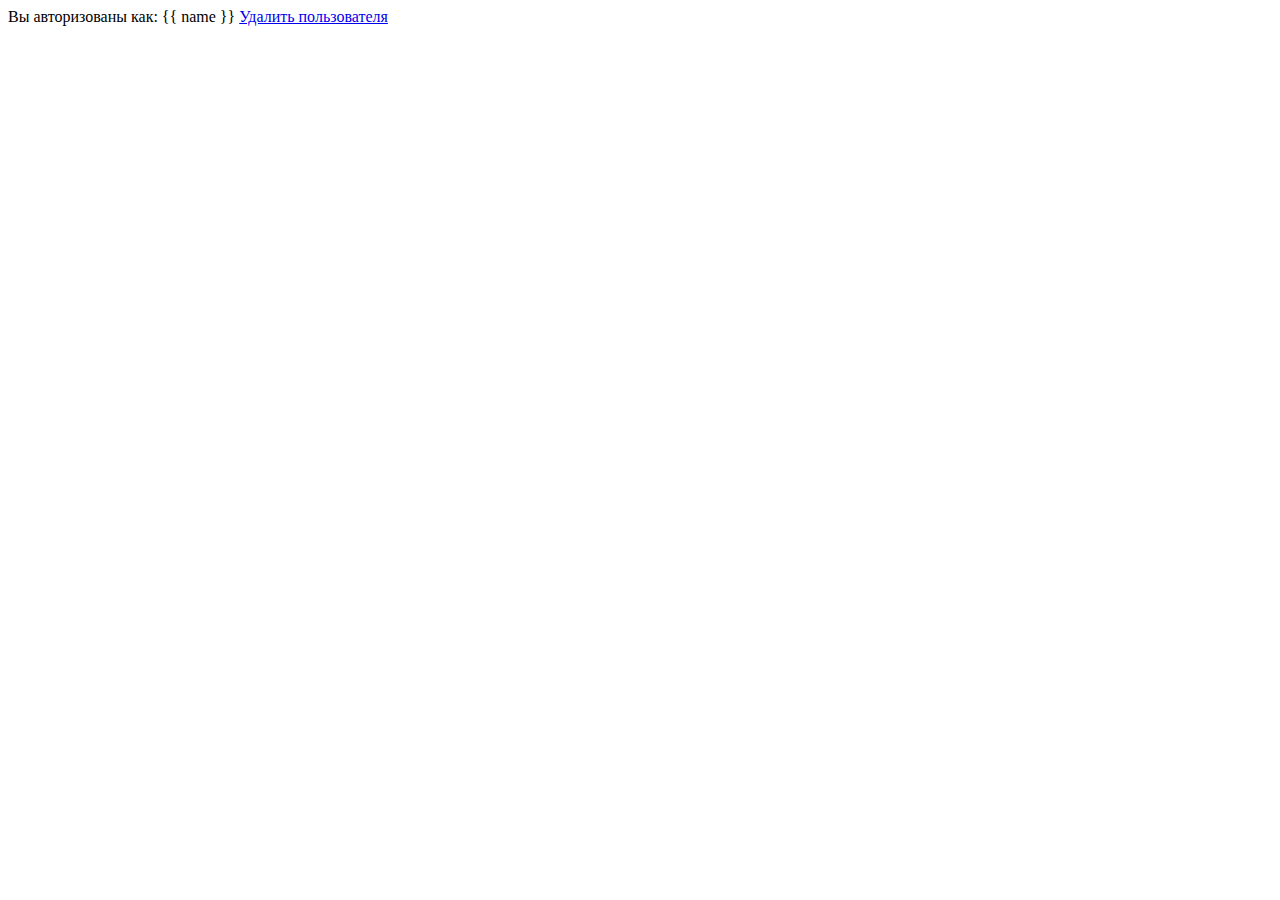
<file: templates/profile.html>
<!DOCTYPE html>
<html lang="en">
<head>
    <meta charset="UTF-8">
    <title>Профиль</title>
</head>
<body>
      Вы авторизованы как: {{ name }}
      <a href="/delete" class="auth-link"><i class="fas fa-user-circle"></i>Удалить пользователя</a>
  </form>
</body>
</html>
</file>
